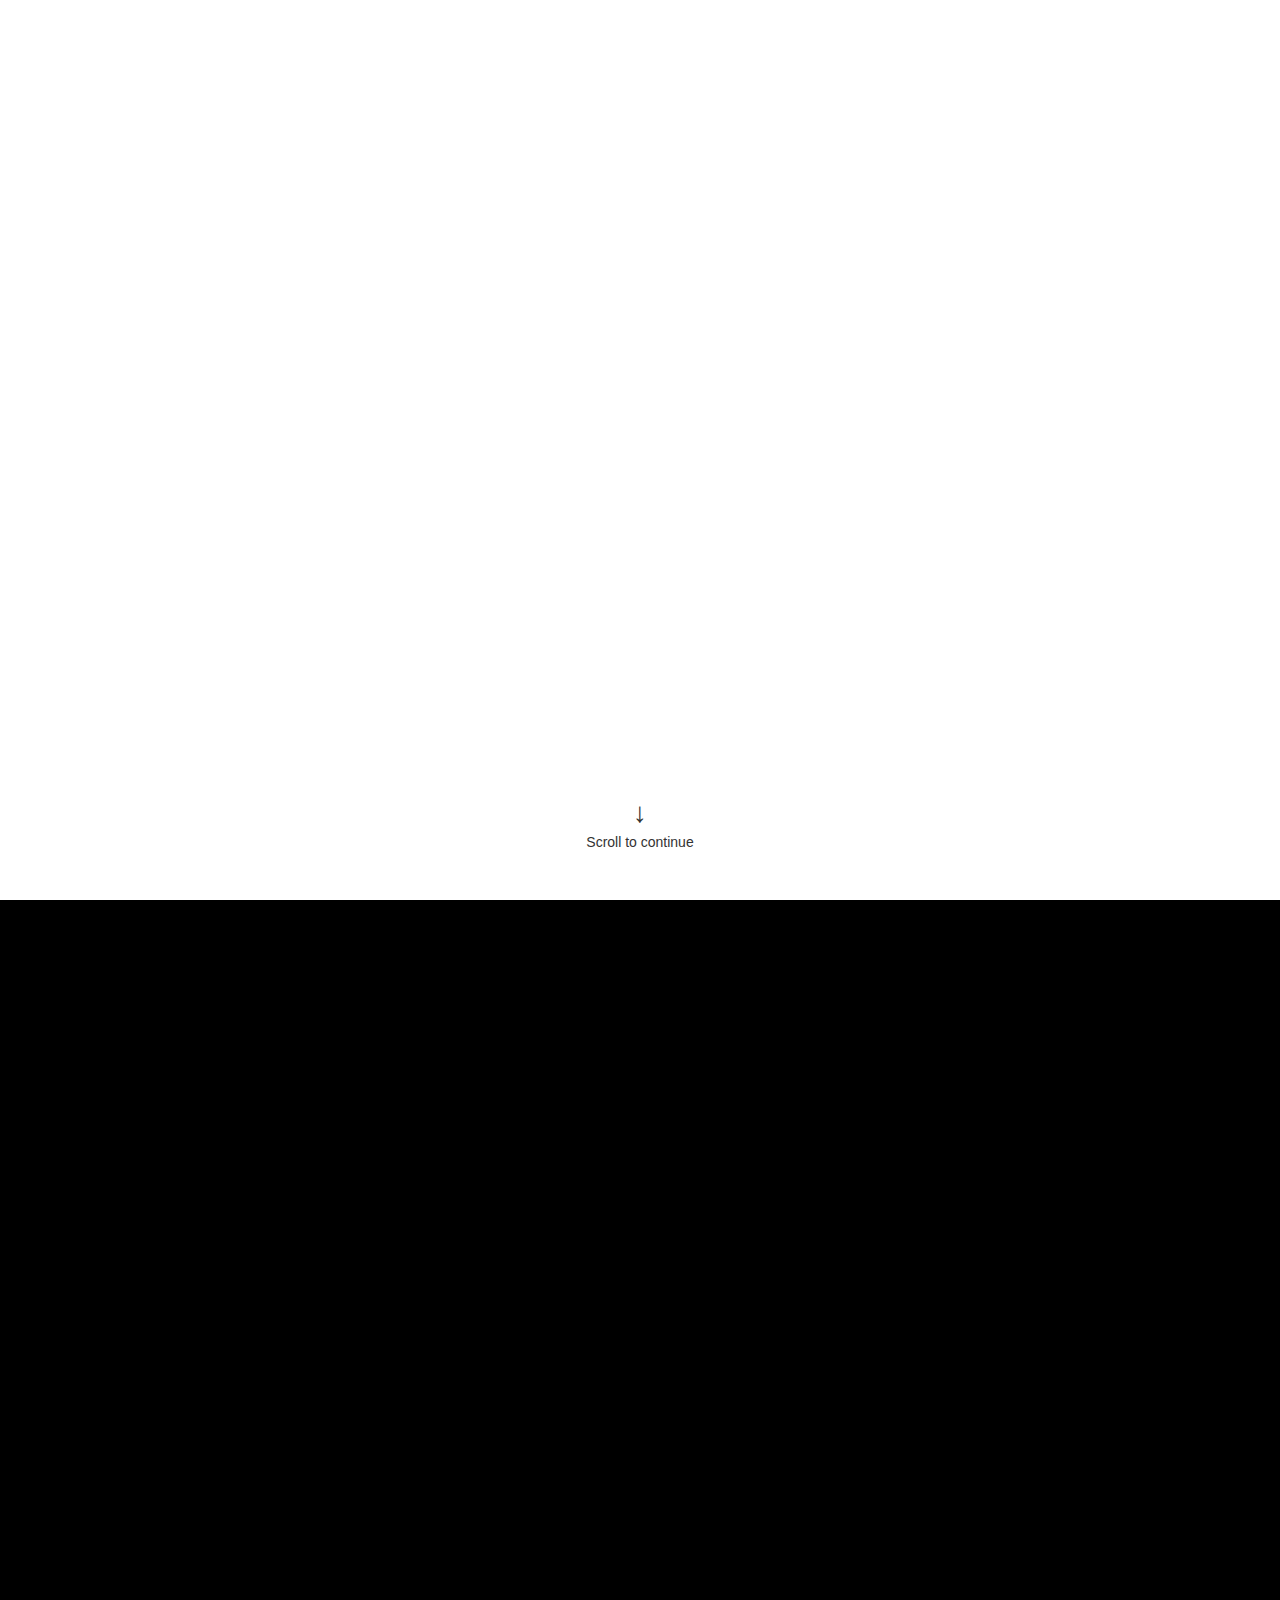
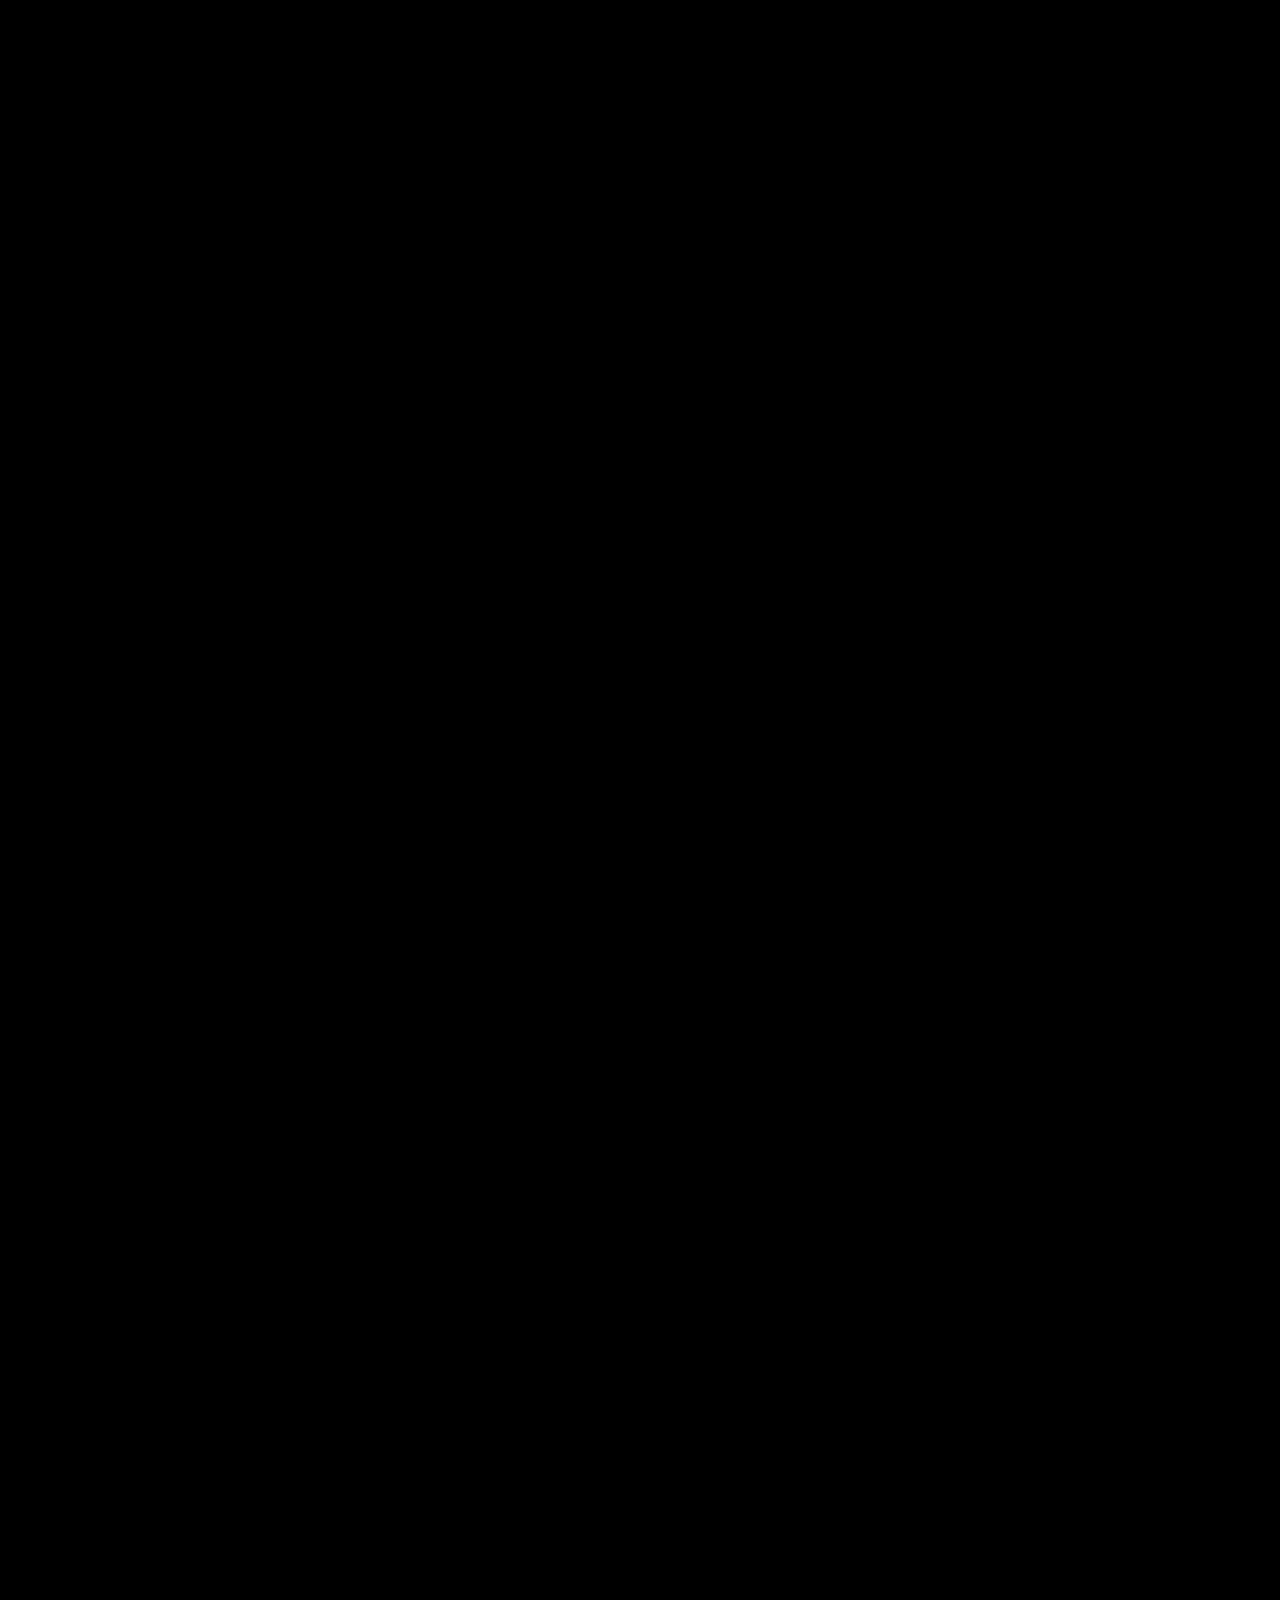
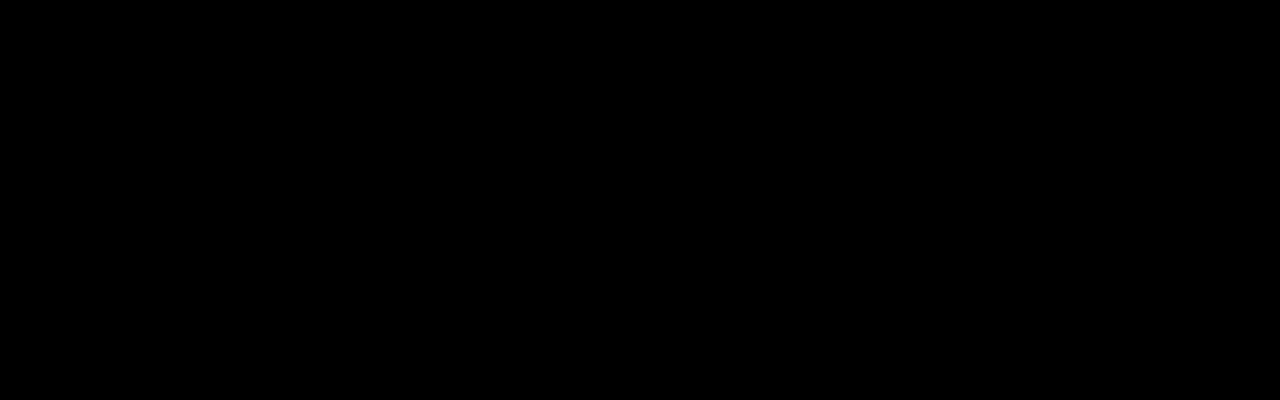
<file: index.html>
<!DOCTYPE html>
<html lang="id">
<head>
    <meta charset="UTF-8">
    <meta name="viewport" content="width=device-width, initial-scale=1.0, user-scalable=no">
    <title>A Lost Letter</title>
    <link rel="stylesheet" href="style.css">
</head>
<body>
    <!-- Panel 1 -->
    <section class="comic-panel panel-1" id="panel1">
        <div class="panel-content">
            <img src="assets/panel1.png" alt="Panel 1" class="comic-image fade-in" id="image1">
            <!-- Scroll Indicator - Only for Panel 1 -->
            <div class="scroll-indicator" id="scrollIndicator">
                <div class="scroll-arrow">↓</div>
                <span>Scroll to continue</span>
            </div>
        </div>
    </section>

    <!-- Panel 2 -->
    <section class="comic-panel panel-2" id="panel2">
        <div class="panel-content">
            <img src="assets/panel2.png" alt="Panel 2" class="comic-image parallax-element" id="image2">
        </div>
    </section>

    <!-- Panel 3 -->
    <section class="comic-panel panel-3" id="panel3">
        <div class="panel-content">
            <img src="assets/panel3.png" alt="Panel 3" class="comic-image parallax-element" id="image3">
        </div>
    </section>

    <!-- Panel 4 -->
    <section class="comic-panel panel-4" id="panel4">
        <div class="panel-content">
            <img src="assets/panel4.png" alt="Panel 4" class="comic-image parallax-element" id="image4">
            <div class="help-button-container">
                <button class="help-button" id="helpButton">
                    <img src="assets/help.gif" alt="Help Him" class="help-button-image">
                </button>
            </div>
        </div>
    </section>



    <script src="script.js"></script>
</body>
</html>
</file>
<file: style.css>
/* Reset and Mobile-First Base Styles */
* {
    margin: 0;
    padding: 0;
    box-sizing: border-box;
}

html {
    scroll-behavior: auto;
    overflow-x: hidden;
    height: 100%;
}

body {
    font-family: 'Arial', sans-serif;
    background-color: #000;
    overflow-x: hidden;
    -webkit-font-smoothing: antialiased;
    -moz-osx-font-smoothing: grayscale;
    scroll-snap-type: y mandatory;
    -webkit-overflow-scrolling: touch;
    height: 100vh;
    overflow-y: auto;
    margin: 0;
    padding: 0;
}

/* Main container for snap scroll */
body > * {
    scroll-snap-align: start;
}

/* Force snap scroll on all browsers */
html, body {
    scroll-snap-type: y mandatory !important;
}

.comic-panel {
    scroll-snap-align: start !important;
    scroll-snap-stop: always !important;
}



/* Comic Panel Base Styles - Mobile First */
.comic-panel {
    width: 100vw;
    height: 100vh;
    position: relative;
    display: flex;
    align-items: center;
    justify-content: center;
    overflow: hidden;
    background: #ffffff;
    scroll-snap-align: start;
    scroll-snap-stop: always;
    flex-shrink: 0;
}

.panel-content {
    width: 100%;
    height: 100%;
    display: flex;
    align-items: center;
    justify-content: center;
    position: relative;
}

/* Comic Image Styles */
.comic-image {
    max-width: 90vw;
    max-height: 80vh;
    width: auto;
    height: auto;
    object-fit: contain;
    transition: transform 0.6s ease-out;
}

/* Panel Specific Backgrounds - All White */
.panel-1,
.panel-2,
.panel-3,
.panel-4,
.panel-5 {
    background: #ffffff;
}

/* Fade In Animation */
.fade-in {
    opacity: 0;
    transform: translateY(50px) scale(0.8);
    animation: fadeInUp 2s ease-out forwards;
}

@keyframes fadeInUp {
    to {
        opacity: 1;
        transform: translateY(0) scale(1);
    }
}

/* Parallax Elements */
.parallax-element {
    opacity: 0;
    transform: translateY(100px) scale(0.9);
    transition: all 0.8s cubic-bezier(0.25, 0.46, 0.45, 0.94);
}

.parallax-element.visible {
    opacity: 1;
    transform: translateY(0) scale(1);
}

.parallax-element.parallax-active {
    transform: translateY(-20px) scale(1.05);
}

/* Help Button */
.help-button-container {
    position: absolute;
    bottom: 50px;
    left: 50%;
    transform: translateX(-50%);
    z-index: 10;
}

.help-button {
    background: transparent;
    border: none;
    padding: 0;
    cursor: pointer;
    transition: all 0.3s ease;
    outline: none;
    border-radius: 50px;
    overflow: hidden;
}

.help-button-image {
    width: 120px;
    height: auto;
    display: block;
    transition: all 0.3s ease;
    filter: drop-shadow(0 10px 20px rgba(0, 0, 0, 0.3));
}

.help-button:hover .help-button-image {
    transform: translateY(-2px) scale(1.05);
    filter: drop-shadow(0 15px 25px rgba(0, 0, 0, 0.4));
}

.help-button:active .help-button-image {
    transform: translateY(0) scale(1);
    filter: drop-shadow(0 5px 15px rgba(0, 0, 0, 0.3));
}

/* Scroll Indicator - Only for Panel 1 */
.scroll-indicator {
    position: absolute;
    bottom: 50px;
    left: 50%;
    transform: translateX(-50%);
    text-align: center;
    color: #333;
    font-size: 14px;
    z-index: 10;
    opacity: 1;
    transition: opacity 0.5s ease;
    pointer-events: none;
}



.scroll-arrow {
    font-size: 24px;
    margin-bottom: 5px;
    animation: bounce 2s infinite;
}

@keyframes bounce {
    0%, 20%, 50%, 80%, 100% {
        transform: translateY(0);
    }
    40% {
        transform: translateY(-10px);
    }
    60% {
        transform: translateY(-5px);
    }
}

/* Placeholder Styles for Missing Images - Clean */
.comic-image[src*="panel1.png"],
.comic-image[src*="panel2.png"],
.comic-image[src*="panel3.png"],
.comic-image[src*="panel4.png"],
.comic-image[src*="panel5.png"] {
    background: transparent;
    display: flex;
    align-items: center;
    justify-content: center;
    color: #999999;
    font-weight: bold;
    font-size: 18px;
    text-align: center;
    min-width: 300px;
    min-height: 200px;
}

.comic-image::before {
    content: "Panel " attr(data-panel) " Placeholder";
    color: #999999;
    font-size: 16px;
    font-weight: normal;
}

/* Small Mobile Phones */
@media (max-width: 320px) {
    .comic-image {
        max-width: 95vw;
        max-height: 70vh;
        border-radius: 10px;
    }
    
    .help-button-image {
        width: 100px;
    }
    
    .help-button-container {
        bottom: 30px;
    }
    

    
    .scroll-arrow {
        font-size: 20px;
    }
}

/* Standard Mobile Phones */
@media (min-width: 321px) and (max-width: 480px) {
    .comic-image {
        max-width: 88vw;
        max-height: 75vh;
    }
}

/* Large Mobile Phones / Small Tablets */
@media (min-width: 481px) and (max-width: 768px) {
    .comic-image {
        max-width: 85vw;
        max-height: 80vh;
    }
    

}

/* Tablets */
@media (min-width: 769px) and (max-width: 1024px) {
    .comic-image {
        max-width: 70vw;
        max-height: 85vh;
    }
}

/* Desktop */
@media (min-width: 1025px) {
    .comic-image {
        max-width: 60vw;
        max-height: 80vh;
    }
    

    
    .scroll-arrow {
        font-size: 28px;
    }
    
    /* Enhanced snap scroll for desktop */
    html {
        scroll-snap-type: y mandatory;
    }
    
    body {
        scroll-snap-type: y mandatory;
    }
    
    .comic-panel {
        scroll-snap-align: start;
        scroll-snap-stop: always;
    }
}

/* Touch Device Optimizations */
@media (hover: none) and (pointer: coarse) {
    .comic-image {
        border-radius: 20px;
    }
    
    body {
        -webkit-touch-callout: none;
        -webkit-user-select: none;
        user-select: none;
        scroll-snap-type: y mandatory;
        -webkit-overflow-scrolling: touch;
    }
    
    .comic-panel {
        scroll-snap-align: start;
        scroll-snap-stop: always;
    }
}

/* Landscape Mobile Optimization */
@media (max-height: 500px) and (orientation: landscape) {
    .comic-image {
        max-height: 90vh;
        max-width: 70vw;
    }
    

}

/* High DPI Displays */
@media (-webkit-min-device-pixel-ratio: 2), (min-resolution: 192dpi) {
    .comic-image {
        image-rendering: -webkit-optimize-contrast;
        image-rendering: crisp-edges;
    }
}
</file>
